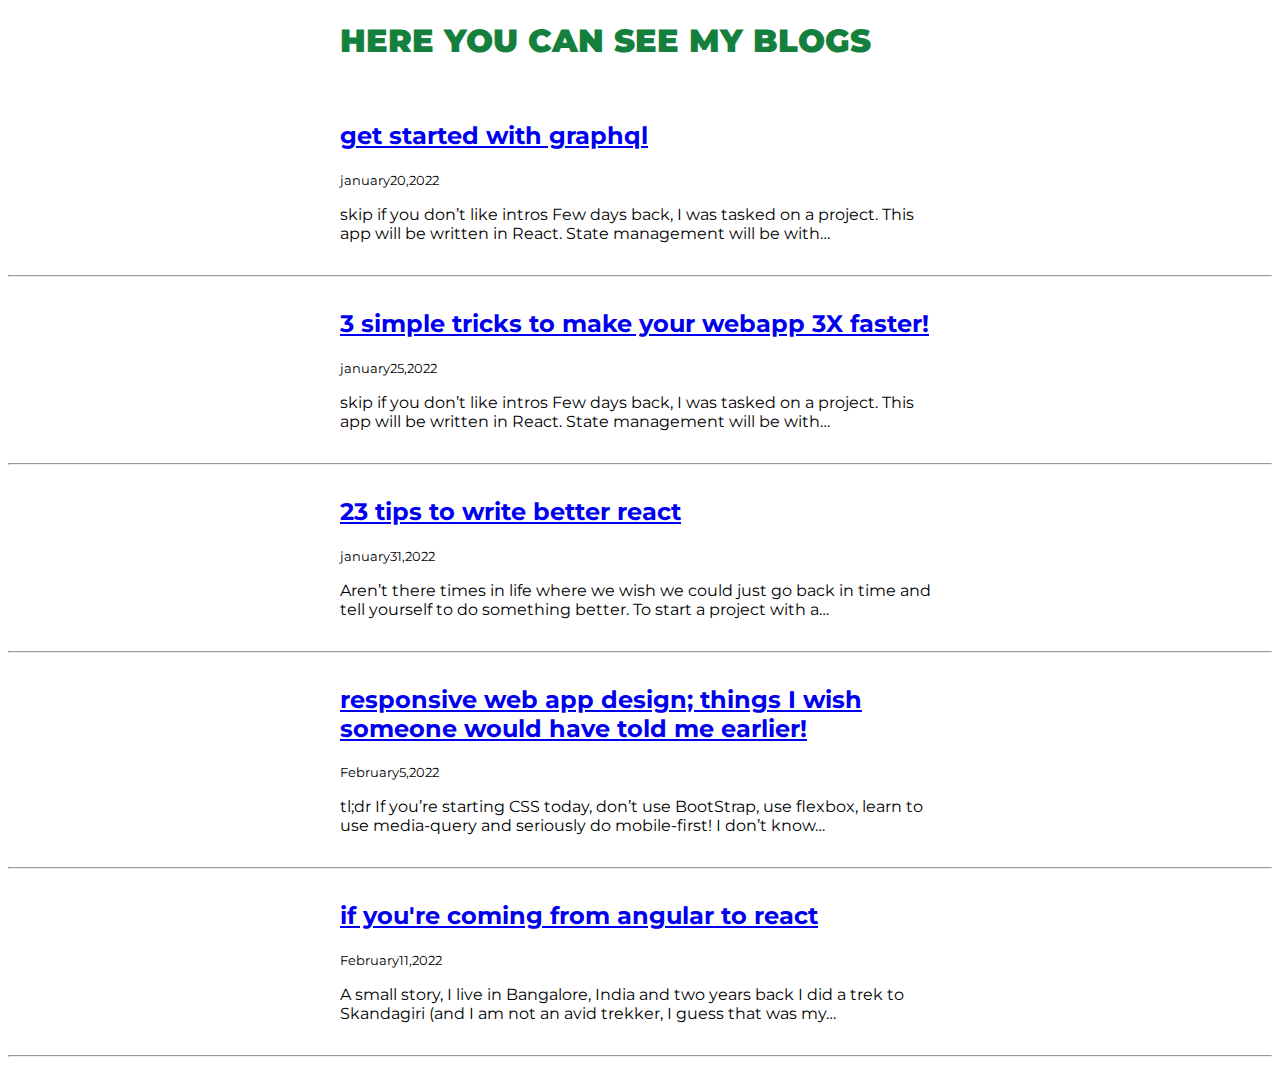
<file: index.html>
<!DOCTYPE html>
<html lang="en">

<head>
  <meta charset="UTF-8" />
  <meta http-equiv="X-UA-Compatible" content="IE=edge" />
  <meta name="viewport" content="width=device-width, initial-scale=1.0" />
  <title>Mark-5</title>
  <link href="style.css" rel="stylesheet" />
</head>
<body>
  <div class="container container-center">
    <h1><strong> <span class="heading-inverted">HERE YOU CAN SEE MY BLOGS</span></strong></h1>
  </div>
  <br>
  <div class="container container-center">
    <h2><a href="1page.html">get started with graphql</a></h2>
    <small>january20,2022</small>
    <p>
      skip if you don’t like intros Few days back, I was tasked on a project.
      This app will be written in React. State management will be with…
    </p>
  </div>
  <hr />
  <div class="container container-center">
    <h2><a href="2page.html">3 simple tricks to make your webapp 3X faster!</a></h2>
    <small>january25,2022</small>
    <p>
      skip if you don’t like intros Few days back, I was tasked on a project.
      This app will be written in React. State management will be with…
    </p>
  </div>
  <hr />
  <div class="container container-center">
    <h2><a href="3page.html">23 tips to write better react</a></h2>
    <small>january31,2022</small>
    <p>
      Aren’t there times in life where we wish we could just go back in time
      and tell yourself to do something better. To start a project with a…
    </p>
  </div>
  <hr />
  <div class="container container-center">
    <h2><a href="4page.html">responsive web app design; things I wish someone would have told me
        earlier!</a>
    </h2>
    <small>February5,2022</small>
    <p>
      tl;dr If you’re starting CSS today, don’t use BootStrap, use flexbox,
      learn to use media-query and seriously do mobile-first! I don’t know…
    </p>
  </div>
  <hr />
  <div class="container container-center">
    <h2><a href="5page.html">if you're coming from angular to react</a></h2>
    <small>February11,2022</small>
    <p>
      A small story, I live in Bangalore, India and two years back I did a
      trek to Skandagiri (and I am not an avid trekker, I guess that was my…
    </p>
  </div>
  <hr />
</body>

</html>
</file>
<file: style.css>
@import url("https://fonts.googleapis.com/css2?family=Montserrat:wght@400;700&display=swap");

:root {
  --primary-color: #15803d;
  --dark-gray: #787280;
}
body {
  font-family: "Montserrat", sans-serif;
}
hr {
  margin: 2rem 0rem;
}
.container {
  padding: 0rem 1rem;
}
.container .container-image-ratio{
  height: 50%;
    top: 0;
    width: 50%;
    margin-right: auto;
}

.container-center {
  max-width: 600px;
  margin: auto;
}
.footer {
    background-color: var(--primary-color);
    padding: 2rem;
    text-align: center;
    color: white;
    border-top-right-radius: 1rem;
  };
  .list-non-bullet {
    list-style: none;
  }
  .list-item-inline {
    display: inline;
    padding: 0rem 0.5rem;
  }
  .link {
    text-decoration: none;
    padding: 0.5rem 1rem;
  }
  .link-primary {
    background-color: var(--primary-color);
    border-radius: 0.5rem;
    color: white;
  }
  .heading-inverted {
    color: var(--primary-color);
  }
</file>
